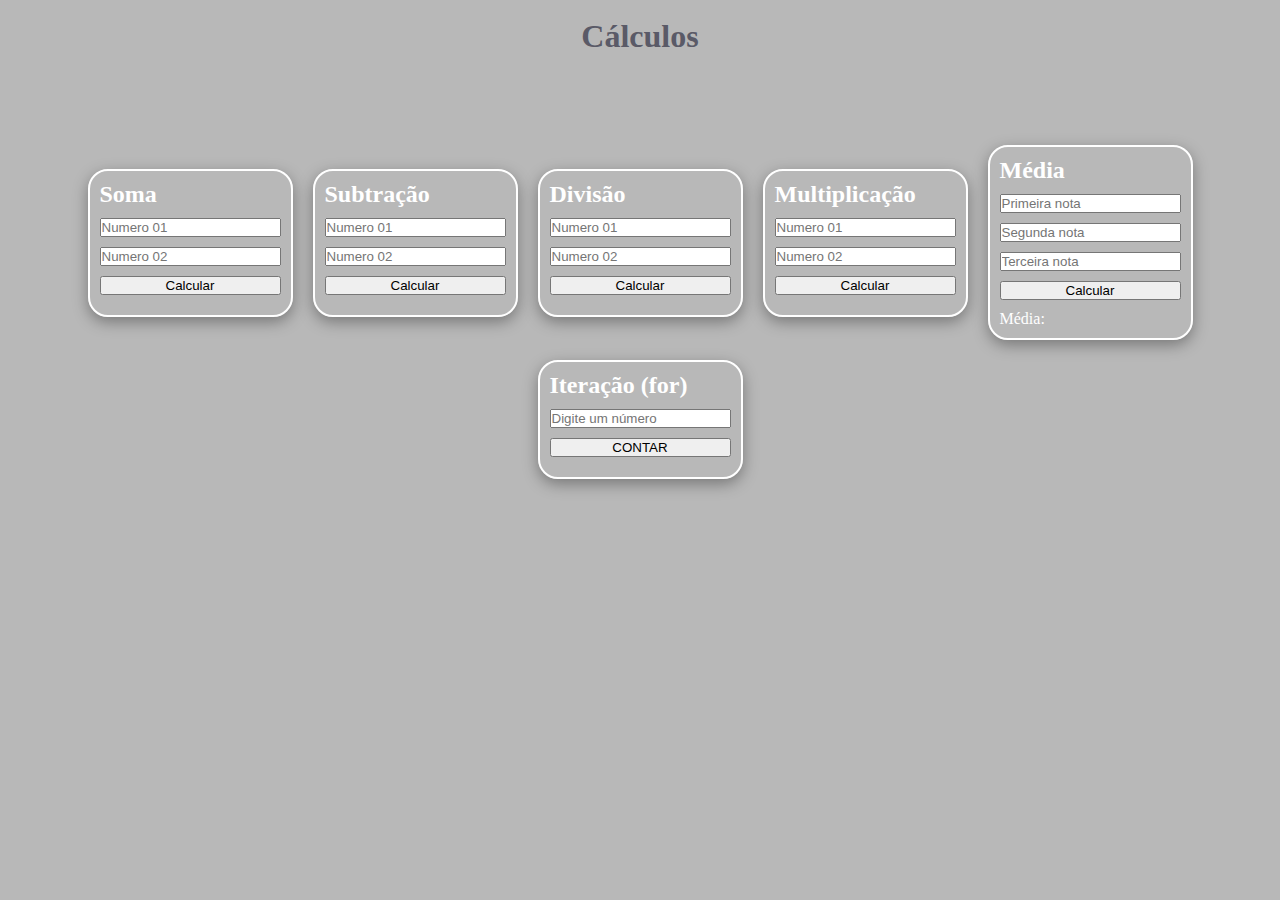
<file: Task01/index.html>
<!DOCTYPE html>
<html lang="en">
  <head>
    <meta charset="UTF-8" />
    <meta name="viewport" content="width=device-width, initial-scale=1.0" />
    <title>Task 01 - DS</title>
    <link rel="preconnect" href="https://fonts.googleapis.com" />
    <link rel="preconnect" href="https://fonts.gstatic.com" crossorigin />
    <link
      href="https://fonts.googleapis.com/css2?family=Roboto:ital,wght@0,100;0,300;0,400;0,500;0,700;0,900;1,100;1,300;1,400;1,500;1,700;1,900&display=swap"
      rel="stylesheet"
    />
    <link rel="stylesheet" href="style.css" />
    <script src="script.js"></script>
    <script src="https://code.jquery.com/jquery-3.7.0.js"></script>
  </head>
  <body>
    <h1 class="title">Cálculos</h1>
    <main>
      <section>
        <h2>Soma</h2>
        <!-- <label for="n1">Número 01:</label><br /> -->
        <input type="number" id="n1" placeholder="Numero 01" />
        <!-- <label for="n2">Número 02:</label><br /> -->
        <input type="number" id="n2" placeholder="Numero 02" />
        <button onclick="somar()">Calcular</button>
        <p id="respSoma"></p>
      </section>
      <section>
        <h2>Subtração</h2>
        <input type="number" id="s1" placeholder="Numero 01" />
        <input type="number" id="s2" placeholder="Numero 02" />
        <button onclick="sub()">Calcular</button>
        <p id="respSub"></p>
      </section>
      <section>
        <h2>Divisão</h2>
        <input type="number" id="d1" placeholder="Numero 01" />
        <input type="number" id="d2" placeholder="Numero 02" />
        <button onclick="div()">Calcular</button>
        <p id="respDiv"></p>
      </section>
      <section>
        <h2>Multiplicação</h2>
        <input type="number" id="m1" placeholder="Numero 01" />
        <input type="number" id="m2" placeholder="Numero 02" />
        <button onclick="multi()">Calcular</button>
        <p id="respMulti"></p>
      </section>
      <section>
        <h2>Média</h2>
        <input type="number" id="me1" placeholder="Primeira nota" />
        <input type="number" id="me2" placeholder="Segunda nota" />
        <input type="number" id="me3" placeholder="Terceira nota" />
        <button onclick="media()">Calcular</button>
        <p>
          Média:
          <span id="respMedia"></span>
        </p>
      </section>
      <section>
        <h2>Iteração (for)</h2>
        <input type="number" id="numeroInput" placeholder="Digite um número" />
        <button onclick="contar()">CONTAR</button>
        <p id="result"></p>
      </section>
    </main>
  </body>
</html>
</file>
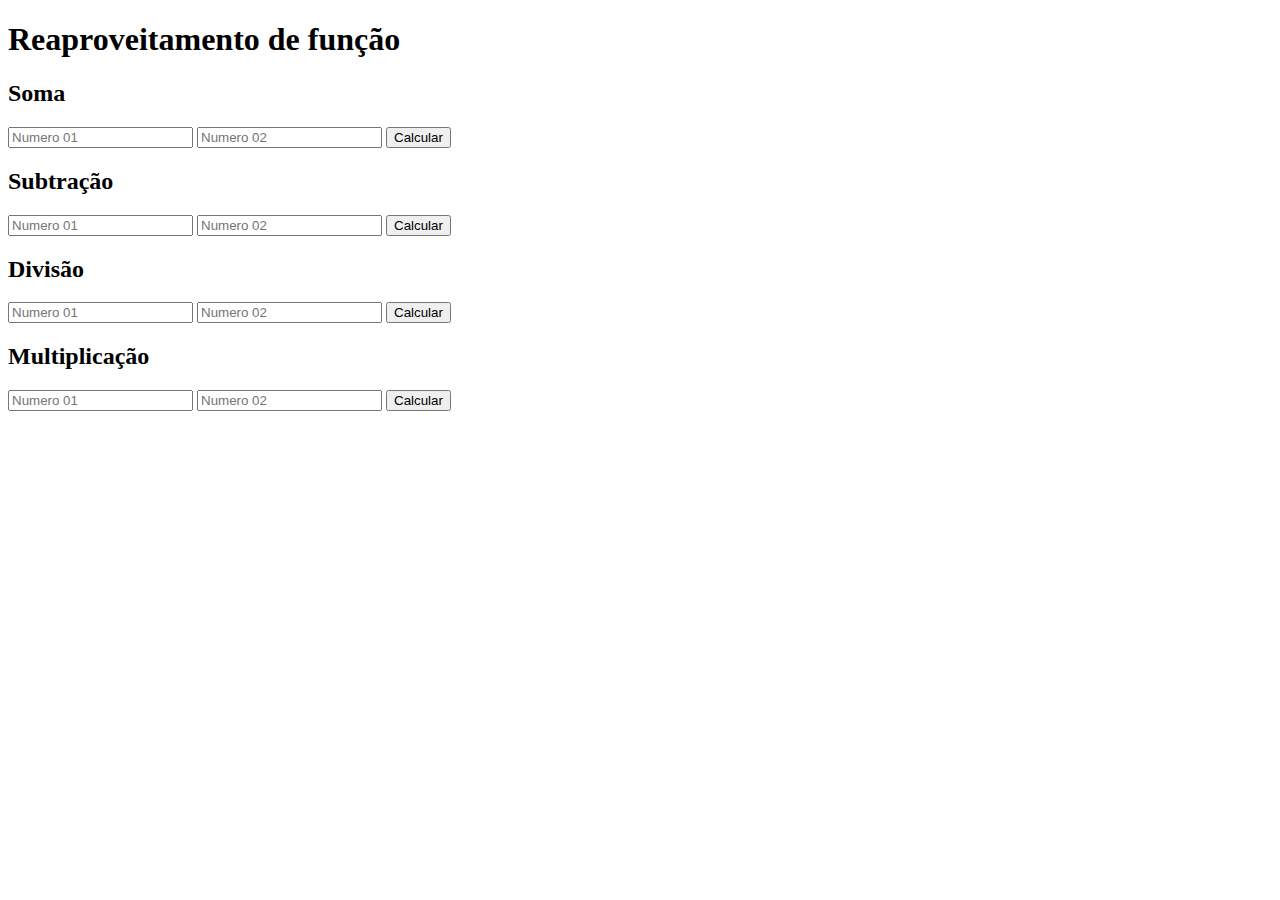
<file: Task02/index.html>
<!DOCTYPE html>
<html lang="en">
  <head>
    <meta charset="UTF-8" />
    <meta name="viewport" content="width=device-width, initial-scale=1.0" />
    <title>Task 02 - DS</title>
    <script src="script.js"></script>
  </head>
  <body>
    <h1>Reaproveitamento de função</h1>
    <main>
      <section>
        <h2>Soma</h2>
        <input type="number" id="n1" placeholder="Numero 01" />
        <input type="number" id="n2" placeholder="Numero 02" />
        <button onclick="calc('n1', 'n2', 'respSoma', '+')">Calcular</button>
        <p id="respSoma"></p>
      </section>
      <section>
        <h2>Subtração</h2>
        <input type="number" id="s1" placeholder="Numero 01" />
        <input type="number" id="s2" placeholder="Numero 02" />
        <button onclick="calc('s1','s2','respSub','-')">Calcular</button>
        <p id="respSub"></p>
      </section>
      <section>
        <h2>Divisão</h2>
        <input type="number" id="d1" placeholder="Numero 01" />
        <input type="number" id="d2" placeholder="Numero 02" />
        <button onclick="calc('d1','d2','respDiv','/')">Calcular</button>
        <p id="respDiv"></p>
      </section>
      <section>
        <h2>Multiplicação</h2>
        <input type="number" id="m1" placeholder="Numero 01" />
        <input type="number" id="m2" placeholder="Numero 02" />
        <button onclick="calc('m1','m2','respMulti','*')">Calcular</button>
        <p id="respMulti"></p>
      </section>
    </main>
  </body>
</html>
</file>
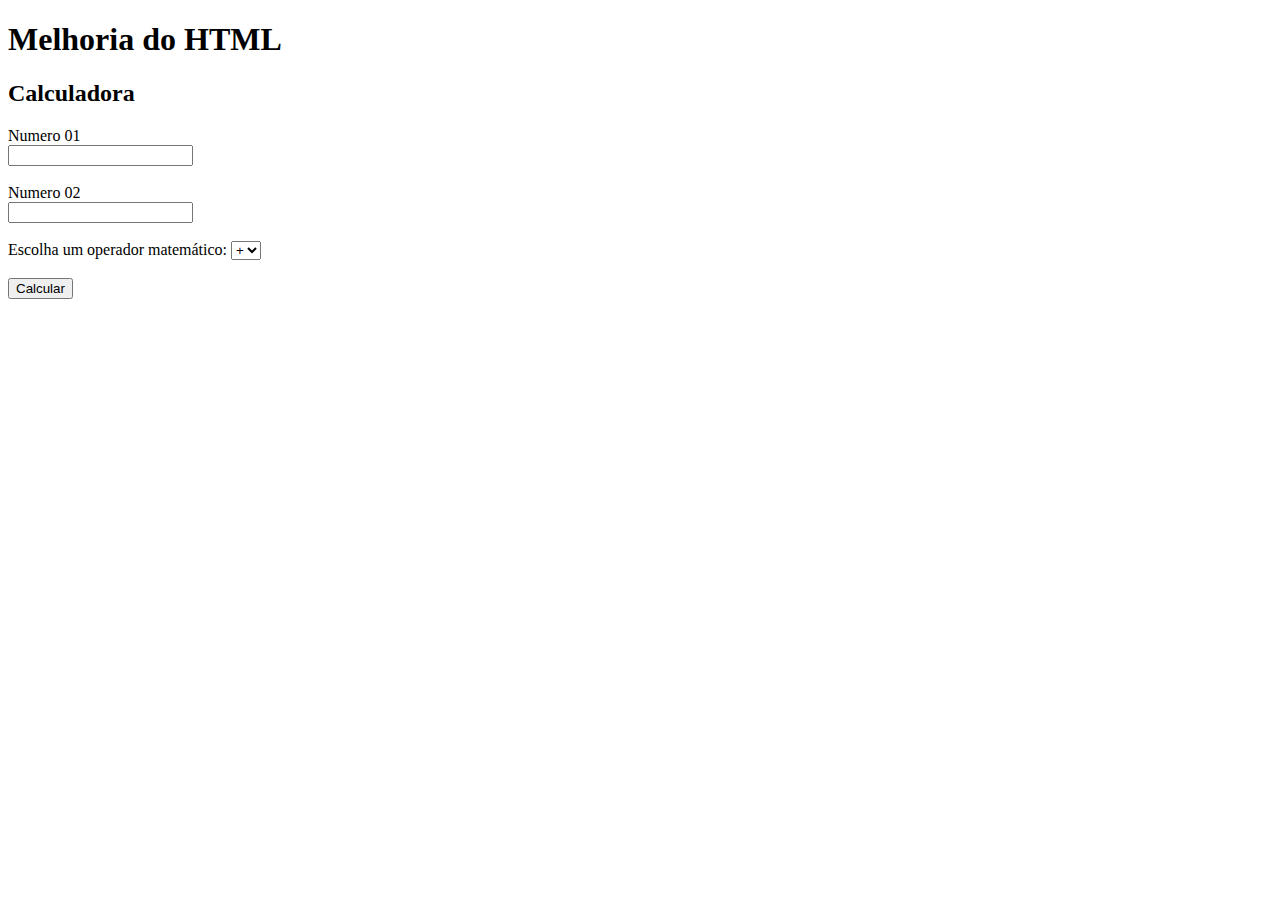
<file: Task03/index.html>
<!DOCTYPE html>
<html lang="en">
  <head>
    <meta charset="UTF-8" />
    <meta name="viewport" content="width=device-width, initial-scale=1.0" />
    <title>Task 03 - DS</title>
    <script src="script.js"></script>
  </head>
  <body>
    <h1>Melhoria do HTML</h1>
    <main>
      <h2>Calculadora</h2>
      <label for="num1">Numero 01</label><br />
      <input type="number" id="num1" /><br /><br />
      <label for="num2">Numero 02</label><br />
      <input type="number" id="num2" /><br /><br />
      <label for="cars">Escolha um operador matemático:</label>
      
        <select id="operador">
        <option value="+">+</option>
        <option value="-">-</option>
        <option value="*">*</option>
        <option value="/">/</option>
      </select>
      <br /><br />
      <button onclick="calcular()">Calcular</button>
      <h2 id="resultado"></h2>
    </main>
  </body>
</html>
</file>
<file: Task01/style.css>
* {
  padding: 0;
  margin: 0;
  box-sizing: border-box;
}

body {
  background-color: #b8b8b8;
  color: #ffff;
  overflow-x: hidden;
}

main {
  width: 100vw;
  display: flex;
  /* flex-direction: row; */
  justify-content: center;
  align-items: center;
  flex-wrap: wrap;
  gap: 20px;
}

.title {
  color: rgb(90, 90, 103);
  width: 100%;
  text-align: center;
  margin-bottom: 10vh;
  margin-top: 2vh;
}

section {
  display: flex;
  flex-direction: column;
  gap: 10px;
  border: 2px solid #ffff;
  padding: 10px;
  border-radius: 20px;
  box-shadow: rgba(0, 0, 0, 0.35) 0px 5px 15px;
}
</file>
